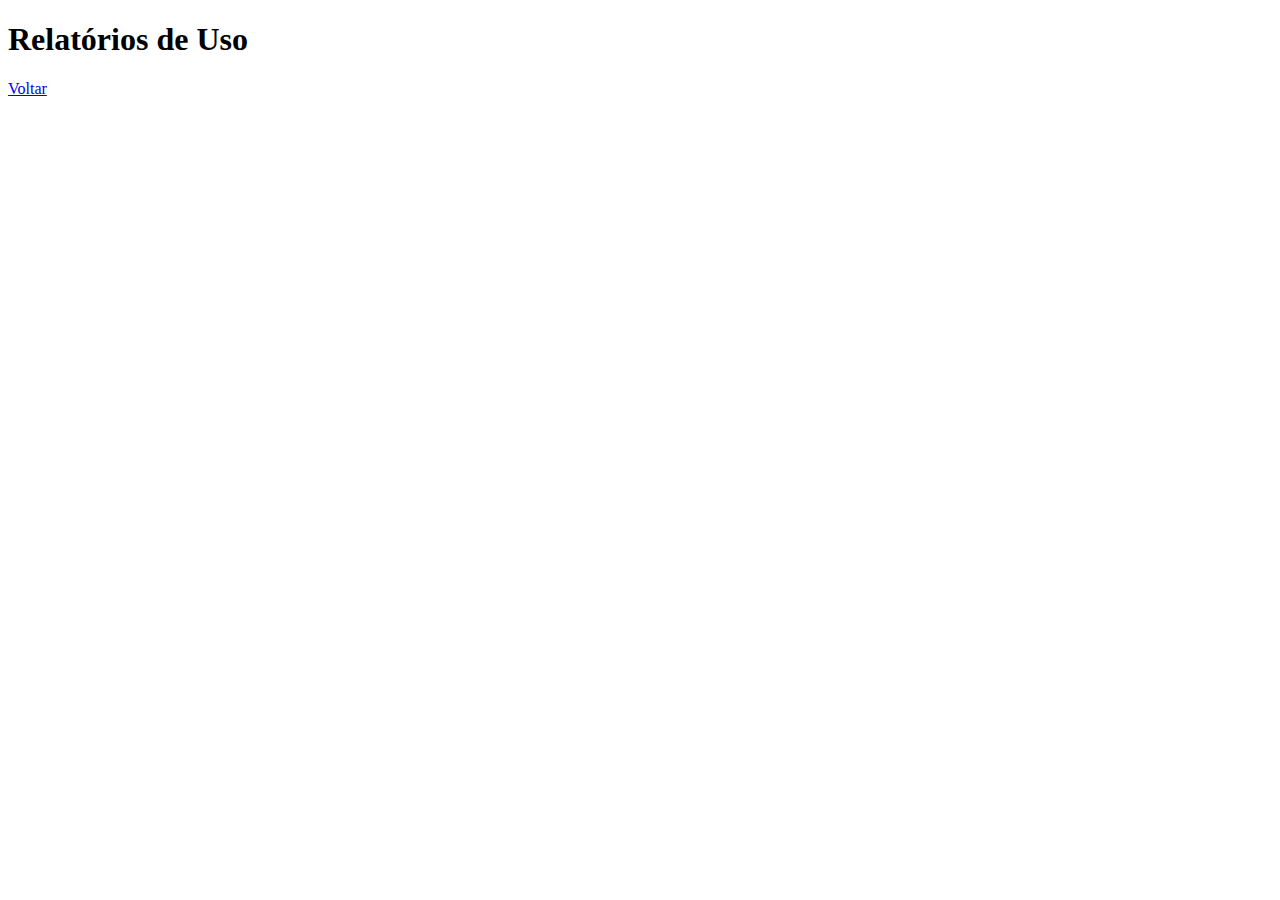
<file: templates/report.html>
<!DOCTYPE html>
<html lang="en">
<head>
    <meta charset="UTF-8">
    <title>Relatórios</title>
</head>
<body>
    <h1>Relatórios de Uso</h1>
    <!-- Adicione a lógica para exibir os relatórios -->
    <a href="{{ url_for('index') }}">Voltar</a>
</body>
</html>
</file>
